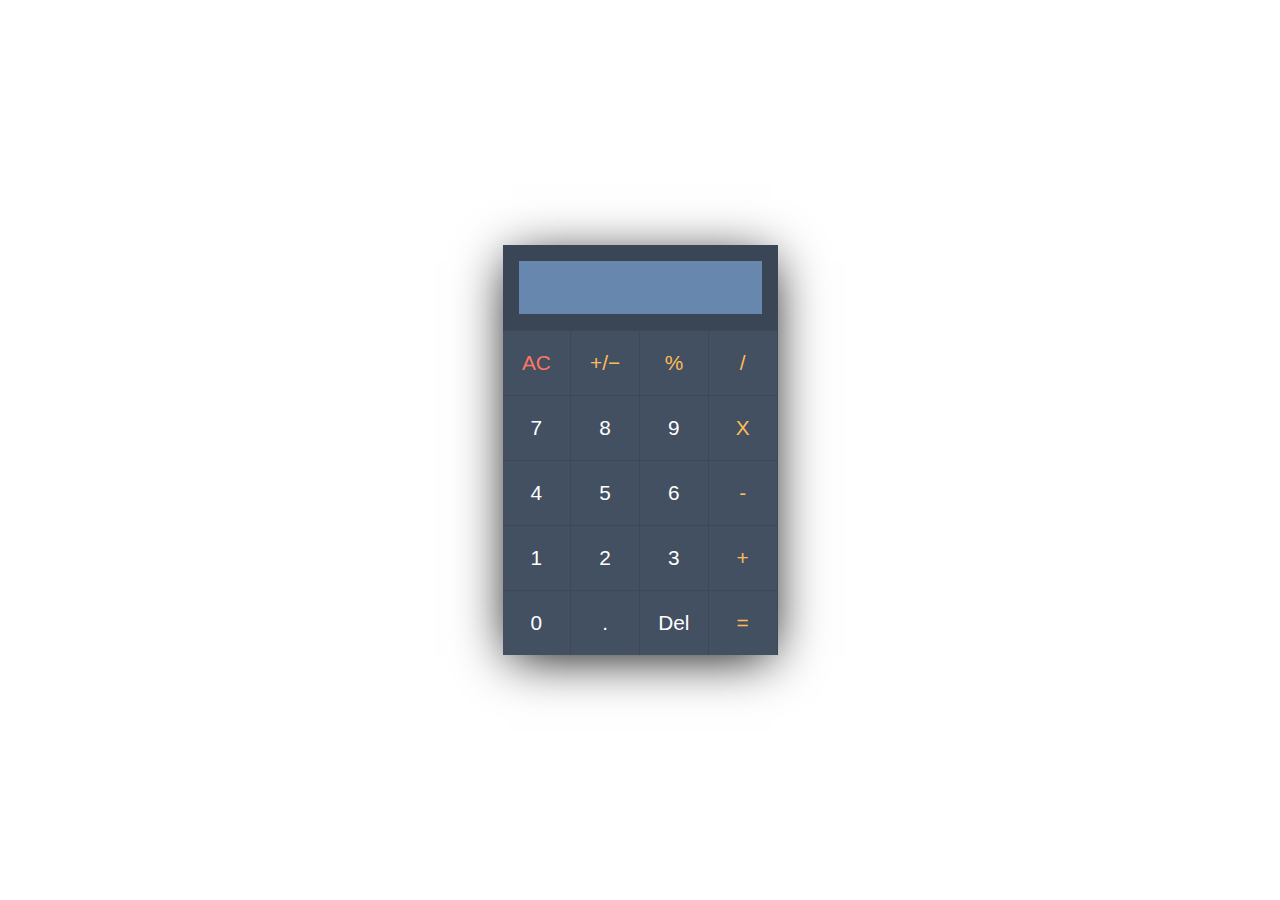
<file: Calculator/index.html>
<!DOCTYPE html>
<html>

<head>
  <meta charset="utf-8">
  <meta name="viewport" content="width=device-width">
  <title>Calculator</title>
  <link href="style.css" rel="stylesheet" type="text/css" />
  
  
</head>


<body>
  
<div class="cal-body">
<div class="cal-screen">
    <input type="text" id="screen">
</div>

<div class="button-row">
    <Button class="ac" >AC</Button>
    <Button class="opt" >&#43;&#47;&#8722;</Button>

    <Button class="opt" >%</Button>   

<Button class="opt" >/</Button>
<Button>7</Button>
<Button>8</Button>
<Button>9</Button>

<Button class="opt" >X</Button>
<Button>4</Button>
<Button>5</Button>
<Button>6</Button>

<Button class="opt" >-</Button>
<Button>1</Button>
<Button>2</Button>
<Button>3</Button>

<Button class="opt" >+</Button>
<Button>0</Button>
<Button>.</Button>
<Button>Del</Button>
<Button class="opt" >&#61</Button>

<script src="script.js" ></script>
</div>    
</body>
</file>
<file: Calculator/style.css>
*{
    margin: 0;
    padding: 0;
    box-sizing: border-box;
}
body{
    display: flex;
    justify-content: center;
    align-items: center;
    height: 100vh;
}
/* style Calculator Body */
.cal-body{
    width: 275px;
    min-height: 400px;
    background-color: #3a4655;
    box-shadow: 0 8px 50px -7px black;
}
/* Style Cal SCreen */
.cal-screen{
    padding: 1rem;
}
input{
    font-size: 2rem;
    color: #ffff;
    text-align: right;
    width: 100%;
    background-color: #6887ae;
    outline: none;
    border: none;
    padding: 0.5rem 0;
}
/* Style Buttons */
.button-row{
    display: flex;
    flex-wrap: wrap;
}
.button-row button{
    width: 25%;
    height: 65px;
    background-color: #425062;
    color: #ffff;
    font-size: 1.3rem;
    border: none;
    border: solid #3c4857;
    border-width: 1px 1px 0px 0px;
}
.button-row button.ac{
    color: #ff7665;
}
.button-row button.opt{
    color: #ffbc56;
}
.button-row button:hover{
    background: #3e4b5c;
}
</file>
